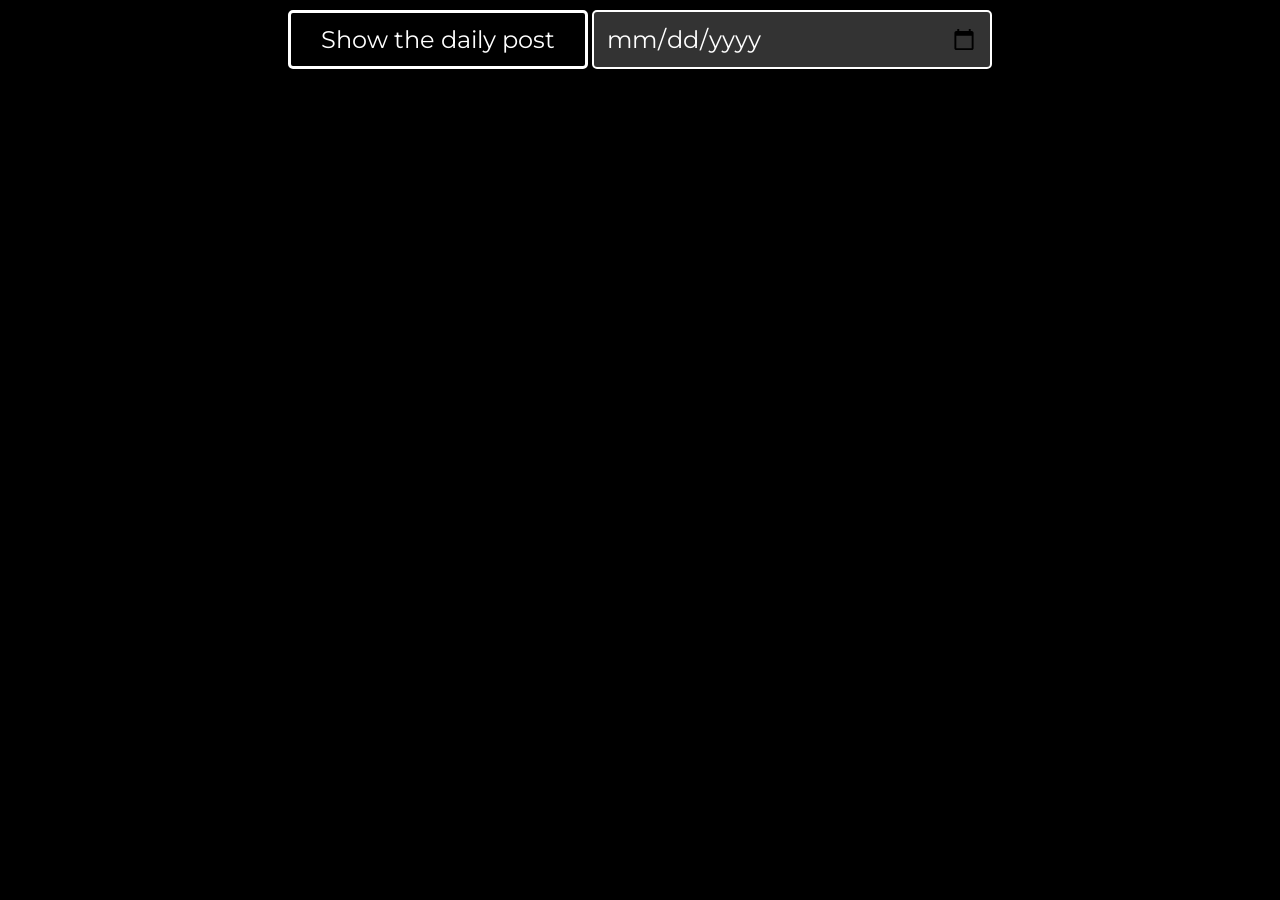
<file: index.html>
<!DOCTYPE html>
<html lang="en">

<head>
  <meta charset="UTF-8">
  <meta http-equiv="X-UA-Compatible" content="IE=edge">
  <meta name="viewport" content="width=device-width, initial-scale=1.0">
  <link rel="icon" href="favicon.ico" type="image/x-icon"> <!-- Add this line for the favicon -->
  <title>Ask nasa</title>

  <link rel="preconnect" href="https://fonts.googleapis.com">
  <link rel="preconnect" href="https://fonts.gstatic.com" crossorigin>
  <link href="https://fonts.googleapis.com/css2?family=Montserrat:wght@400;500;700;900&display=swap" rel="stylesheet">

  <link href="style.css" rel="stylesheet" />

  <script type="module" src="script.js"></script>
</head>

<body>
  <button id="button">Show the daily post</button>
  <input id="input" , type="date">
  <div id="result"></div>
</body>

</html>
</file>
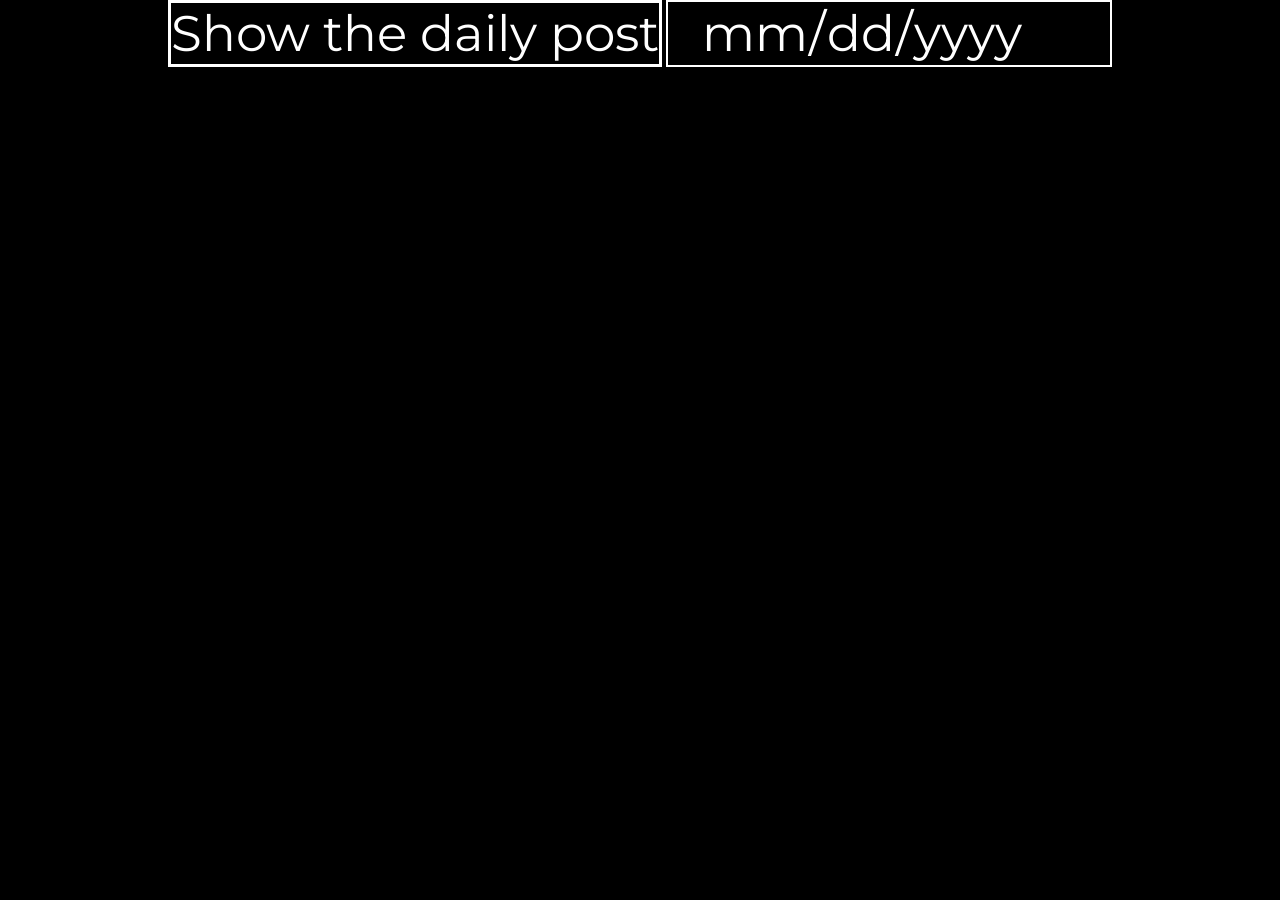
<file: frontend/index.html>
<!DOCTYPE html>
<html lang="en">

<head>
  <meta charset="UTF-8">
  <meta http-equiv="X-UA-Compatible" content="IE=edge">
  <meta name="viewport" content="width=device-width, initial-scale=1.0">
  <title>Ask nasa</title>

  <link rel="preconnect" href="https://fonts.googleapis.com">
  <link rel="preconnect" href="https://fonts.gstatic.com" crossorigin>
  <link href="https://fonts.googleapis.com/css2?family=Montserrat:wght@400;500;700;900&display=swap" rel="stylesheet">

  <link href="style.css" rel="stylesheet" />

  <script type="module" src="script.js"></script>
</head>

<body>
  <button id="button">Show the daily post</button>
  <input id="input" , type="date">
  <div id="result"></div>
</body>

</html>
</file>
<file: style.css>
/* Universal reset */
body,
body *,
body *::before,
body *::after {
  margin: 0;
  padding: 0;
  border: 0;
  background: transparent;
  box-sizing: border-box;
  text-decoration: none;
  outline: none;
  font-family: "Montserrat", sans-serif;
  background-color: rgb(0, 0, 0);
  background-image: url("https://wallpapercave.com/wp/wp2717178.jpg");
  background-size: cover;
  background-repeat: no-repeat;
  background-attachment: fixed;
  height: 100%;
  font-family: "Montserrat", sans-serif;
}

/* Table styling */
table {
  border-collapse: collapse;
  border-spacing: 0;
}

/* Image styling */
img {
  height: auto;
  max-height: 500px; /* Limit maximum height */
  border-radius: 10px; /* Rounded corners for images */
  object-fit: cover; /* Cover the container */
  transition: transform 0.3s ease-in-out; /* Smooth zoom on hover */
}

img:hover {
  transform: scale(1.05); /* Slight zoom on hover */
}

/* Header styling */
h2 {
  font-size: 3rem;
  color: rgba(255, 255, 255, 0.9); /* Slight transparency for better contrast */
  margin: 20px 0;
  font-weight: bold;
  letter-spacing: 2px;
}

/* Paragraph styling */
p {
  font-size: 1.25rem;
  color: rgba(255, 255, 255, 0.8);
  margin: 10px 0;
}

/* iframe styling */
iframe {
  position: relative;
  overflow: hidden;
  height: 60vw; /* Responsive height */
  width: 100%;
  max-width: 100%;
  max-height: 600px;
  border-radius: 8px; /* Smooth corners */
  box-shadow: 0 4px 10px rgba(0, 0, 0, 0.3); /* Subtle shadow */
}

/* Make readonly elements non-interactive */
[readonly] + span,
[readonly] {
  pointer-events: none;
  opacity: 0.4;
}

/* Body styling */
body {
  font-family: "Montserrat", sans-serif;
  text-align: center;
  color: rgb(255, 255, 255);
  line-height: 1.6;
  padding: 10px 10px;
}

/* Button styling */
#button {
  font-size: 1.5rem;
  color: rgb(255, 255, 255);
  border: 3px solid rgb(255, 255, 255);
  padding: 12px 30px;
  cursor: pointer;
  transition: all 0.3s ease;
  border-radius: 5px; /* Rounded corners */
}

#button:hover {
  box-shadow: 0px 10px 20px rgba(0, 0, 0, 0.2); /* Hover shadow */
}

/* Input styling */
#input {
  font-size: 1.5rem;
  color: rgb(255, 255, 255);
  border: 2px solid rgb(255, 255, 255);
  padding: 12px;
  width: 100%;
  max-width: 400px; /* Limit width */
  background-color: rgba(255, 255, 255, 0.2);
  border-radius: 5px;
  transition: all 0.3s ease;
}

#input:focus {
  outline: none;
  background-color: rgba(15, 157, 88, 0.1);
}

/* Textarea styling */
#textarea {
  height: 115px;
  font-size: 2rem;
  text-align: center;
  padding: 15px;
  width: 100%;
  max-width: 500px; /* Limit width */
  border-radius: 8px;
  background-color: rgba(255, 255, 255, 0.2);
  color: rgb(255, 255, 255);
  border: 2px solid rgb(255, 255, 255);
  transition: all 0.3s ease;
}

#textarea:focus {
  outline: none;
  background-color: rgba(15, 157, 88, 0.1);
}

/* Result text styling */
#result {
  font-size: 2.5rem;
  color: rgb(255, 255, 255);
  margin: 20px;
  font-weight: bold;
}

/* Media Queries for responsiveness */
@media (max-width: 1200px) {
  h2 {
    font-size: 2.5rem;
  }

  p {
    font-size: 1.125rem;
  }

  #button,
  #input {
    font-size: 1.25rem;
  }

  #textarea {
    font-size: 1.75rem;
  }

  #result {
    font-size: 2rem;
  }
}

@media (max-width: 768px) {
  h2 {
    font-size: 2rem;
  }

  p {
    font-size: 1rem;
  }

  #button,
  #input {
    font-size: 1rem;
  }

  #textarea {
    font-size: 1.5rem;
  }

  #result {
    font-size: 1.5rem;
  }

  iframe {
    height: 45vw; /* Adjust iframe height for smaller screens */
  }

  img {
    max-height: 300px; /* Adjust image size on smaller screens */
    width: 100%; /* Make sure the image is fluid */
    object-fit: contain; /* Optional: Ensure the whole image is visible */
  }
}

@media (max-width: 480px) {
  h2 {
    font-size: 1.75rem;
  }

  p {
    font-size: 0.9rem;
  }

  #button,
  #input {
    font-size: 1rem;
  }

  #textarea {
    font-size: 1.25rem;
  }

  #result {
    font-size: 1.25rem;
  }

  img {
    max-height: 250px; /* Limit image height on very small screens */
  }
}
</file>
<file: frontend/style.css>
body,
body *,
body *::before,
body *::after {
  margin: 0;
  padding: 0;
  border: 0;
  background: transparent;
  box-sizing: border-box;
  text-decoration: none;
  outline: none;
  font-family: inherit;
  background-color: rgb(0, 0, 0);
}

table {
  border-collapse: collapse;
  border-spacing: 0;
}

img {
  height: 1000px;
  width: auto;
}

iframe {
  position: relative;
  overflow: hidden;
  height: 600px;
  width: 1066px;
  max-width: 100%;
}

[readonly]+span,
[readonly] {
  pointer-events: none;
  opacity: .4;
}

body {
  font-family: 'Montserrat', sans-serif;
  text-align: center;
  color: rgb(255, 255, 255);
}

#button {
  font-size: 50px;
  color: rgb(255, 255, 255);
  border: 3px solid rgb(255, 255, 255);
  text-align: center;
  cursor: pointer;
  color: inherit;
}

#input {
  font-size: 50px;
  color: rgb(255, 255, 255);
  border: 2px solid rgb(255, 255, 255);
  text-align: center;
  cursor: pointer;
  color: inherit;
}

#textarea {
  height: 115px;
  font-size: 40px;
  text-align: center;
}

#result {
  font-size: 40px;
  color: rgb(255, 255, 255);
  margin: 20px;
}
</file>
